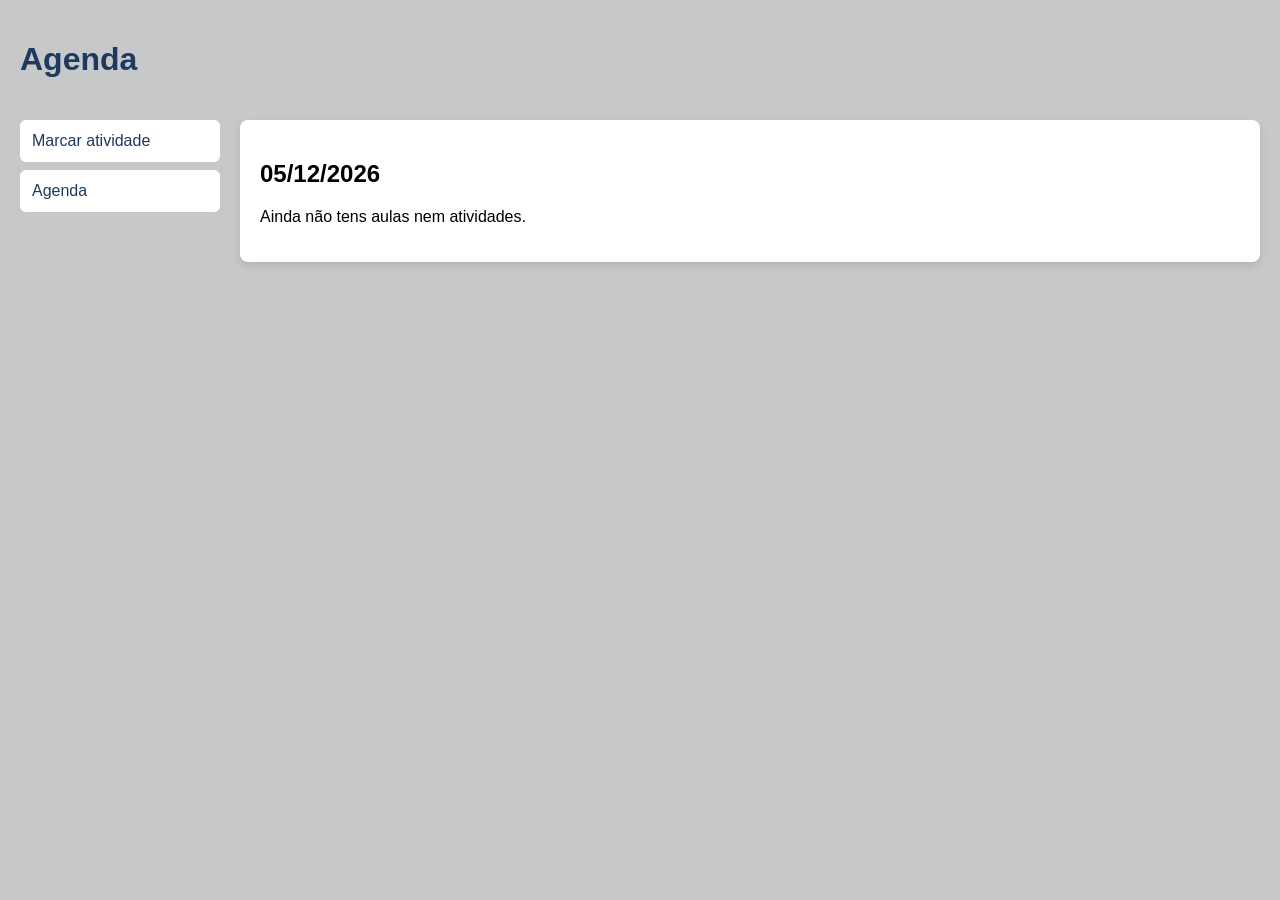
<file: index.html>
<!doctype html>
<html lang="pt">
  <head>
    <meta charset="UTF-8" />
    <meta name="viewport" content="width=device-width, initial-scale=1.0" />
    <title>Agenda Pessoal</title>
    <link rel="stylesheet" href="css/style.css" />
  </head>
  <body>
    <header>
      <h1>Agenda</h1>
    </header>
    <nav>
     
    <ul>
      <li><a href="marcar-atividade.html">Marcar atividade</a></li>
      <li><a href="index.html">Agenda</a></li>
     </ul>
    </nav>
    <main>
      <section class="agenda">
       <h2 id="current-date">Hoje</h2>
        <p id="empty-message">Ainda não tens aulas nem atividades.</p>
        <ul id="event-list">
          <!-- Lista de eventos será preenchida aqui -->
        </ul>
      </section>
    </main>
    <script src="js/script.js"></script>
  </body>
</html>
</file>
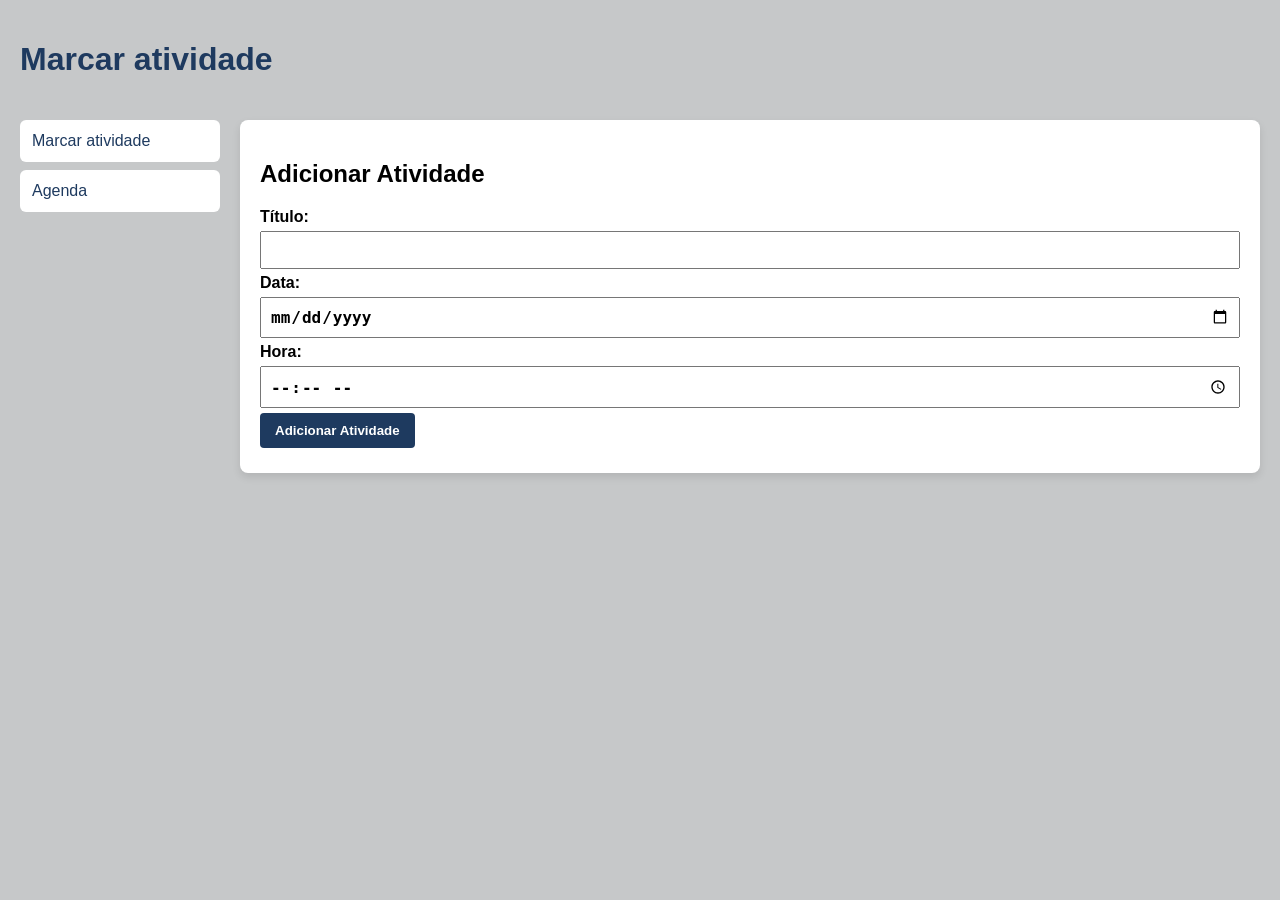
<file: marcar-atividade.html>
<!DOCTYPE html>
<html lang="pt">
<head>
    <meta charset="UTF-8">
    <meta name="viewport" content="width=device-width, initial-scale=1.0">
    <title>	Marcar atividade — Agenda Pessoal </title>
    <link rel="stylesheet" href="css/style.css">

</head>
<body>
    <header>
        <h1>Marcar atividade</h1>
    </header>
 <nav>
    <ul>
      <li><a href="marcar-atividade.html">Marcar atividade</a></li>
      <li><a href="index.html">Agenda</a></li>
     </ul>
    </nav>
    <main>

        <section class="add-event">
            <h2>Adicionar Atividade</h2>
            <form id="event-form">
                <label for="event-title">Título:</label>
                <input type="text" id="event-title" name="event-title" required>

                <label for="event-date">Data:</label>
                <input type="date" id="event-date" name="event-date" required>

                <label for="event-time">Hora:</label>
                <input type="time" id="event-time" name="event-time" required>

                <button type="submit">Adicionar Atividade</button>
            </form>
        </section>
    </main>
    <script src="js/script.js"></script>

</body>
</html>
</file>
<file: css/style.css>
/* Estilos para a agenda do aluno */
header {
  grid-column: 1 / -1;
}
body {
  font-family: Arial, sans-serif;
  background-color: #c6c8c9;
  margin: 0;
  padding: 20px;
  display: grid;
  grid-template-columns: 200px 1fr;
  gap: 20px;
}

h1 {
  color: #1e3a5f;
}
.agenda,
.add-event {
  background-color: #ffffff;
  border-radius: 8px;
  padding: 20px;
  margin-bottom: 20px;
  box-shadow: 0 4px 8px rgba(0, 0, 0, 0.1);
}
nav ul {
  list-style: none;
  padding: 0;
  margin: 0;
}
nav a {
  display: block;
  padding: 12px;
  margin-bottom: 8px;
  background-color: #ffffff;
  color: #1e3a5f;
  text-decoration: none;
  border-radius: 6px;
}
label,
input,
button {
  display: block;
  margin-bottom: 5px;
  font-weight: bold;
}
button {
  background-color: #1e3a5f;
  color: #ffffff;
  border: none;
  padding: 10px 15px;
  border-radius: 4px;
  cursor: pointer;
}
input {
  font-size: 16px;
  padding: 8px;
  width: 100%;
  box-sizing: border-box;
}
</file>
